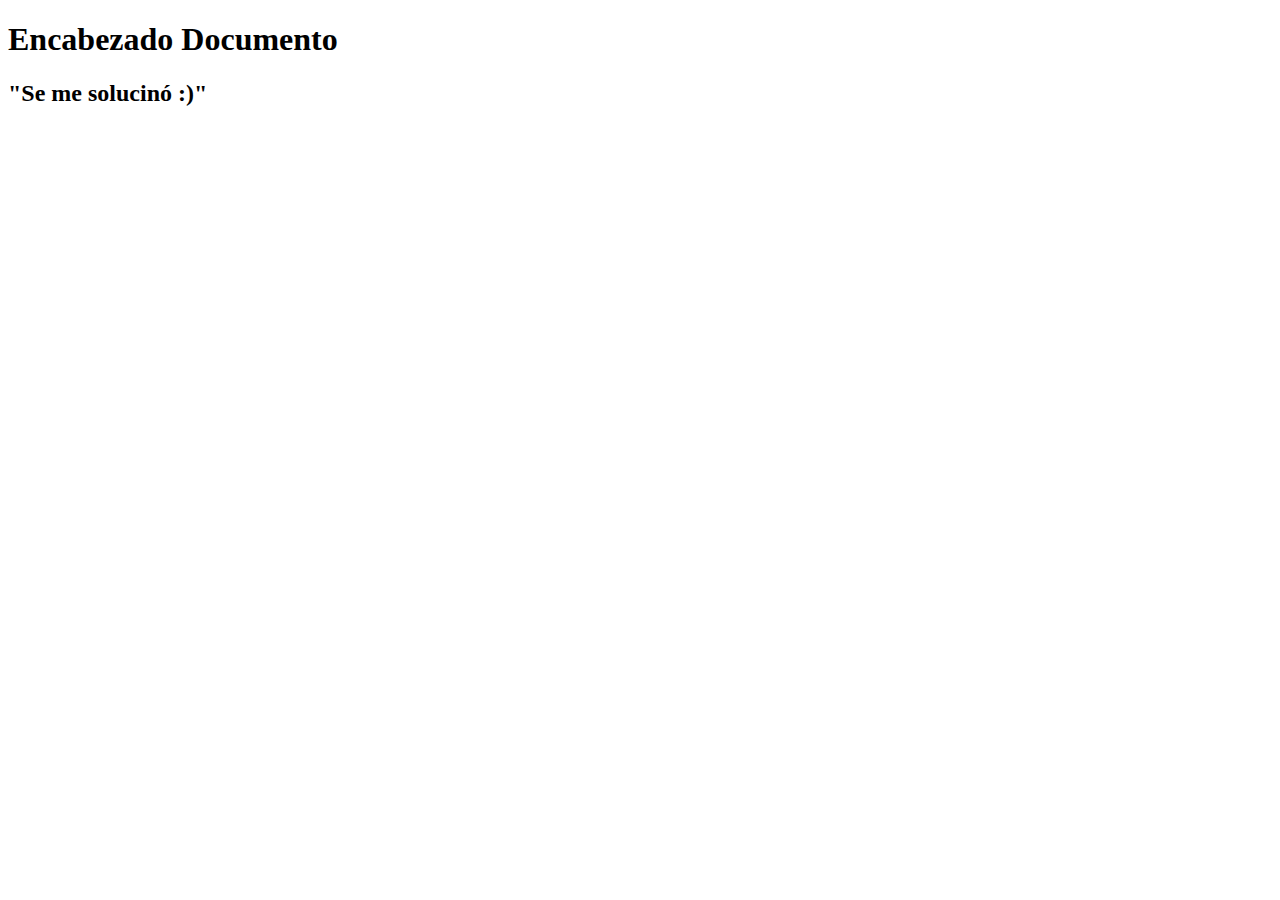
<file: nuevoarchivo.html>
<!DOCTYPE html>
<html lang="en">
  <head>
    <meta charset="UTF-8" />
    <meta name="viewport" content="width=device-width, initial-scale=1.0" />
    <title>Document</title>
  </head>

  <body>
    <h1>Encabezado Documento</h1>

    <h2>"Se me solucinó :)"</h2>
    <header></header>
    <nav>
      <header></header>
    </nav>
    <main>
      <article>
        <header></header>
      </article>
    </main>
    <aside>
      <header></header>
    </aside>
    <footer></footer>
  </body>
</html>
</file>
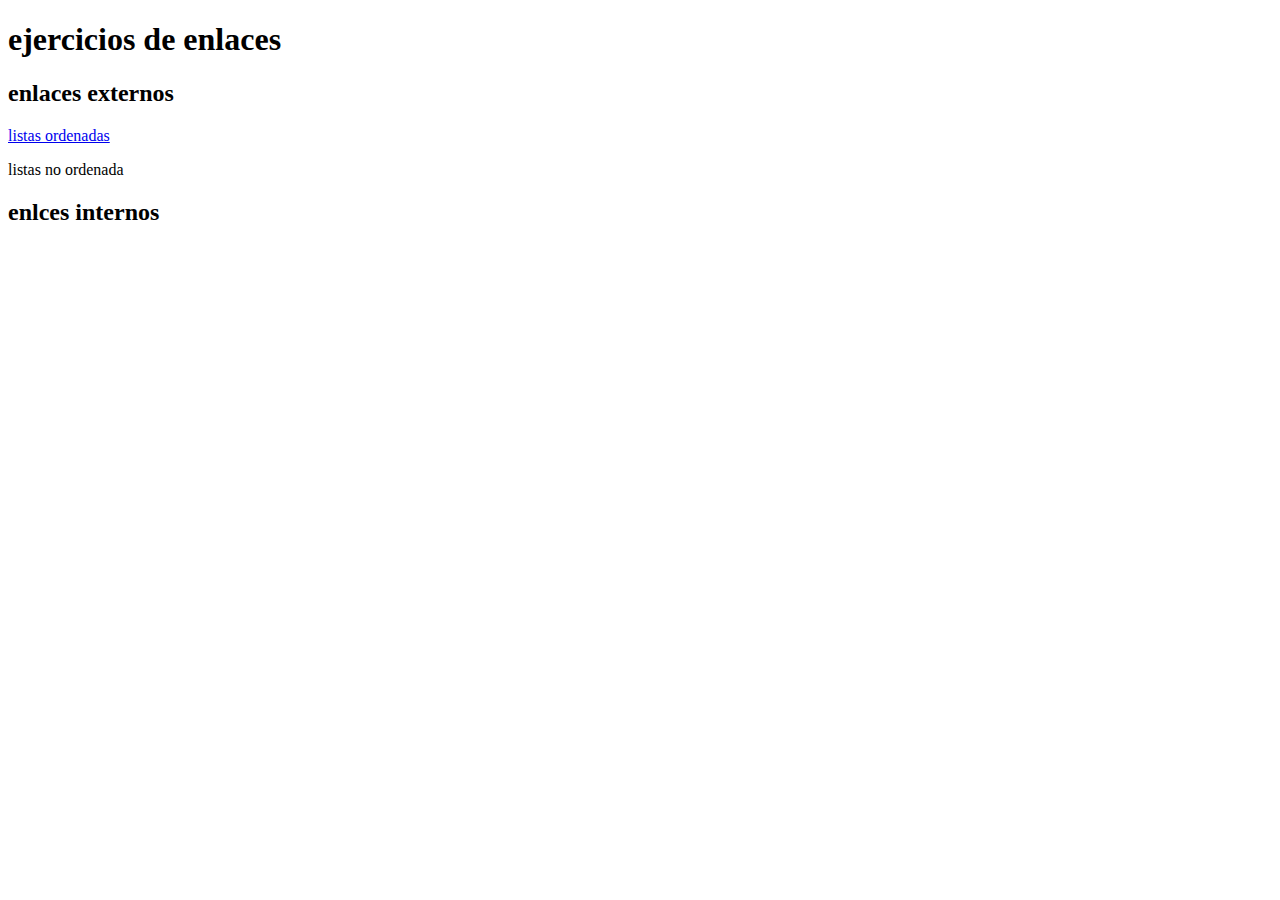
<file: 3.enlaces y listas/enlacess.html>
<!DOCTYPE html>
<html lang="en">
<head>
    <meta charset="UTF-8">
    <meta name="viewport" content="width=device-width, initial-scale=1.0">
    <title>Document</title>
</head>
<body>
    <h1>ejercicios de enlaces</h1>
    <h2>enlaces externos</h2>
    <p><a href="./listas.html"> listas ordenadas</a></p>
    <p>listas no ordenada</p>
    <p></p>
    <h2>enlces internos</h2>
</body>
</html>
</file>
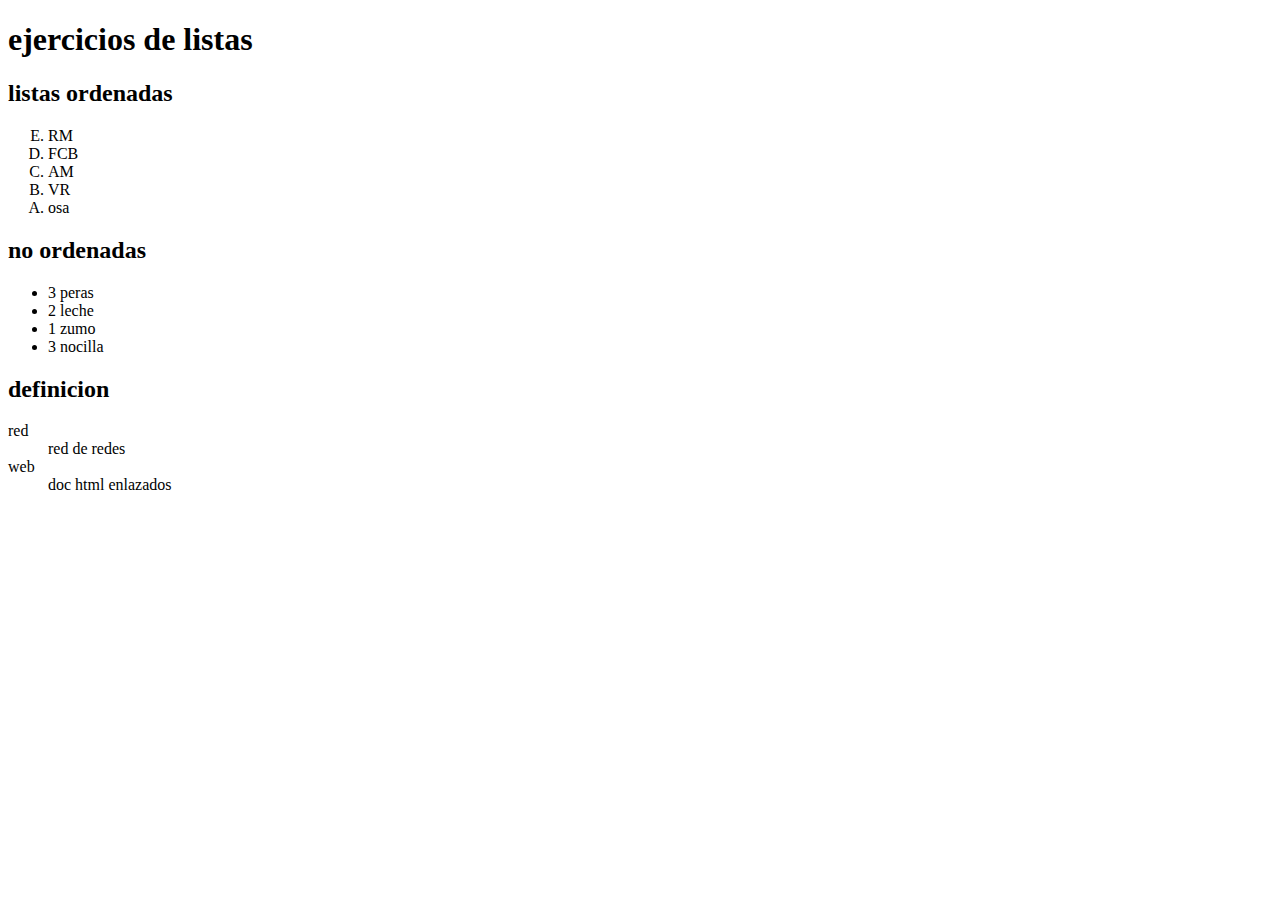
<file: 3.enlaces y listas/listas.html>
<!DOCTYPE html>
<html lang="en">
<head>
    <meta charset="UTF-8">
    <meta name="viewport" content="width=device-width, initial-scale=1.0">
    <title>Document</title>
</head>
<body>
    <h1>ejercicios de listas</h1>
    <h2>listas ordenadas</h2>
    <ol type="A" reversed start="D">
        <li>RM</li>
        <li>FCB</li>
        <li>AM</li>
        <li>VR</li>
        <li>osa</li>
    </ol>
    <h2>no ordenadas</h2>
    <ul>
        <li>3 peras</li>
        <li>2 leche</li>
        <li>1 zumo</li>
        <li>3 nocilla</li>

    </ul>
    <h2>definicion</h2>
    <dl>
        <dt>red</dt>
        <dd>red de redes</dd>
        <dt>web</dt>
        <dd>doc html enlazados</dd>
    </dl>
    
  </body>
</html>
</file>
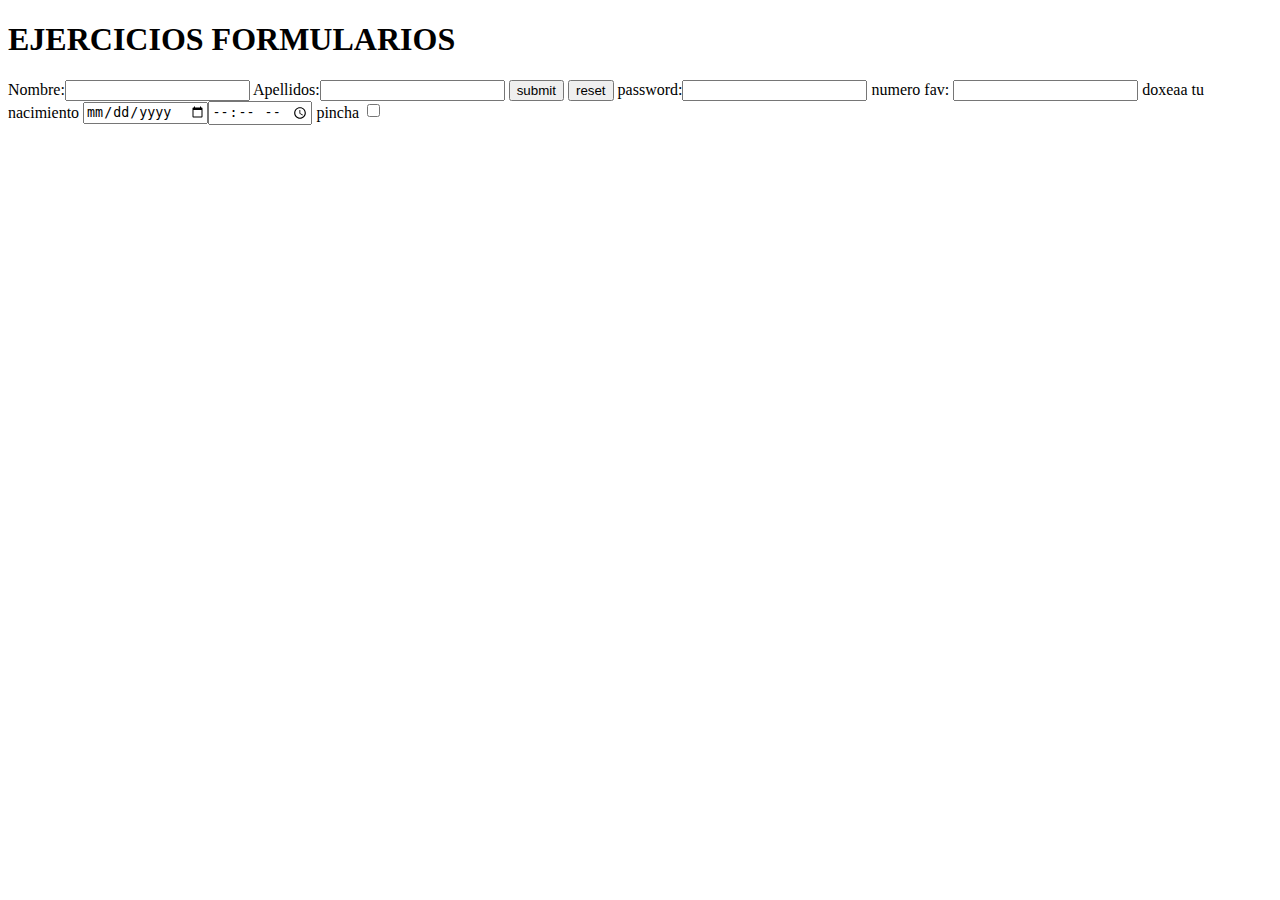
<file: formularios/formularios.html>
<!DOCTYPE html>
<html lang="en">
<head>
    <meta charset="UTF-8">
    <meta name="viewport" content="width=device-width, initial-scale=1.0">
    <title>Formulario</title>
</head>
<body>
    <h1>EJERCICIOS FORMULARIOS</h1>
    <form action="">
           <label for="nombre">Nombre:<input type="text" name="nombre" id="nombre"></label>
           <label for="Apellidos">Apellidos:<input type="text" name="Apellidos" id="Apellidos"></label>
           <input type="submit" value="submit">
           <input type="reset" value="reset">
           password:<input type="password" name="" id="">
           numero fav: <input type="number" name="" id="">
           doxeaa tu nacimiento <input type="date" name="" id=""><input type="time" name="" id="">
           pincha <input type="checkbox" name="" id="">
           
    </form>

   
</body>
</html>
</file>
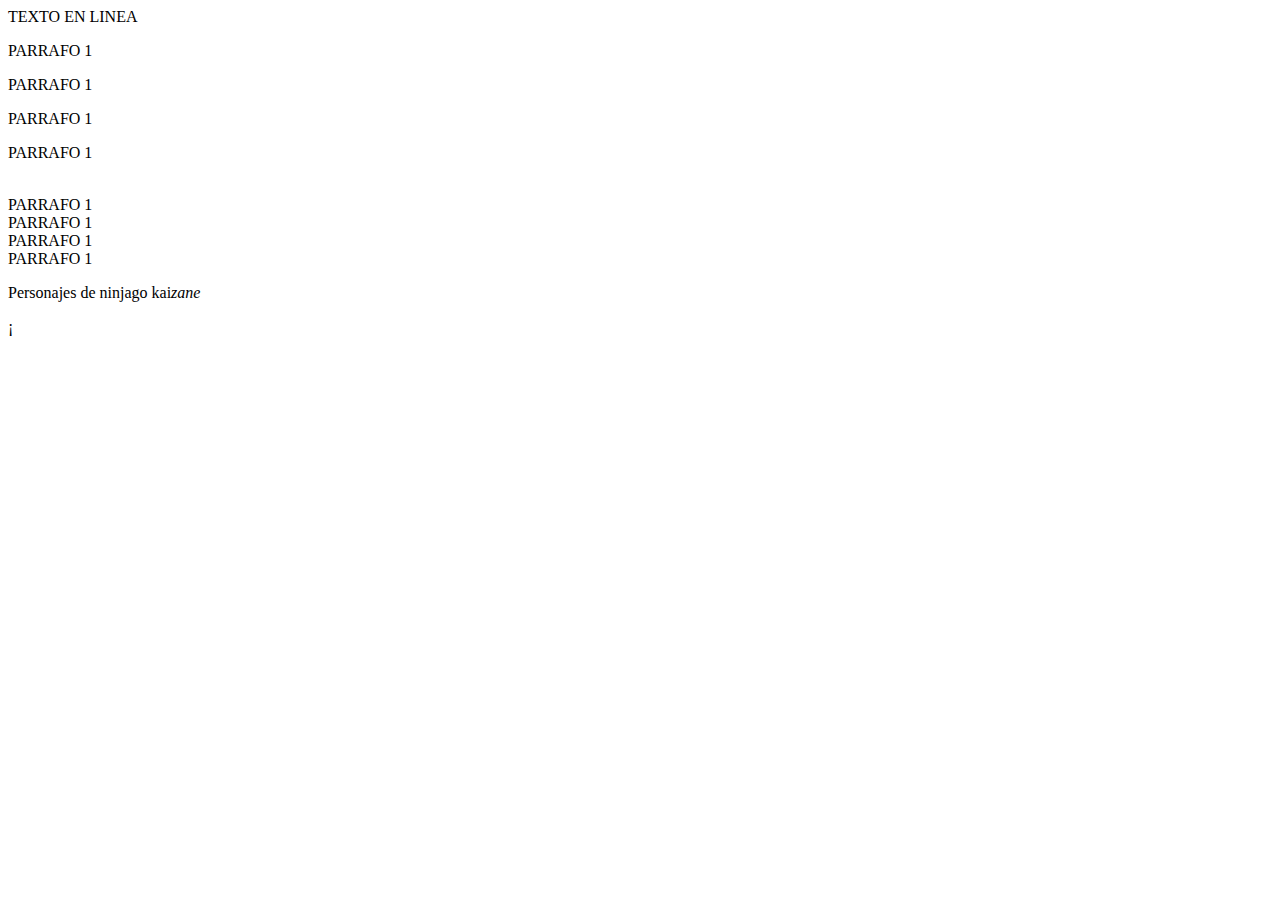
<file: texto en linea/texto en linea.html>
<!DOCTYPE html>
<html lang="en">
<head>
    <meta charset="UTF-8">
    <meta name="viewport" content="width=device-width, initial-scale=1.0">
    <title>Document</title>
</head>
<body><!--las notas son cosas que todos pueden leer pero pocos entender-->
    TEXTO EN LINEA
    <P>PARRAFO 1</P>
    <P>PARRAFO 1</P>
    <P>PARRAFO 1</P>
    <P>PARRAFO 1</P>
    <BR>PARRAFO 1
    <BR>PARRAFO 1
    <BR>PARRAFO 1
    <BR>PARRAFO 1

    <P>Personajes de ninjago <span class="ninja">kai</span><em>zane</em></P>
</body>
</html>¡
</file>
